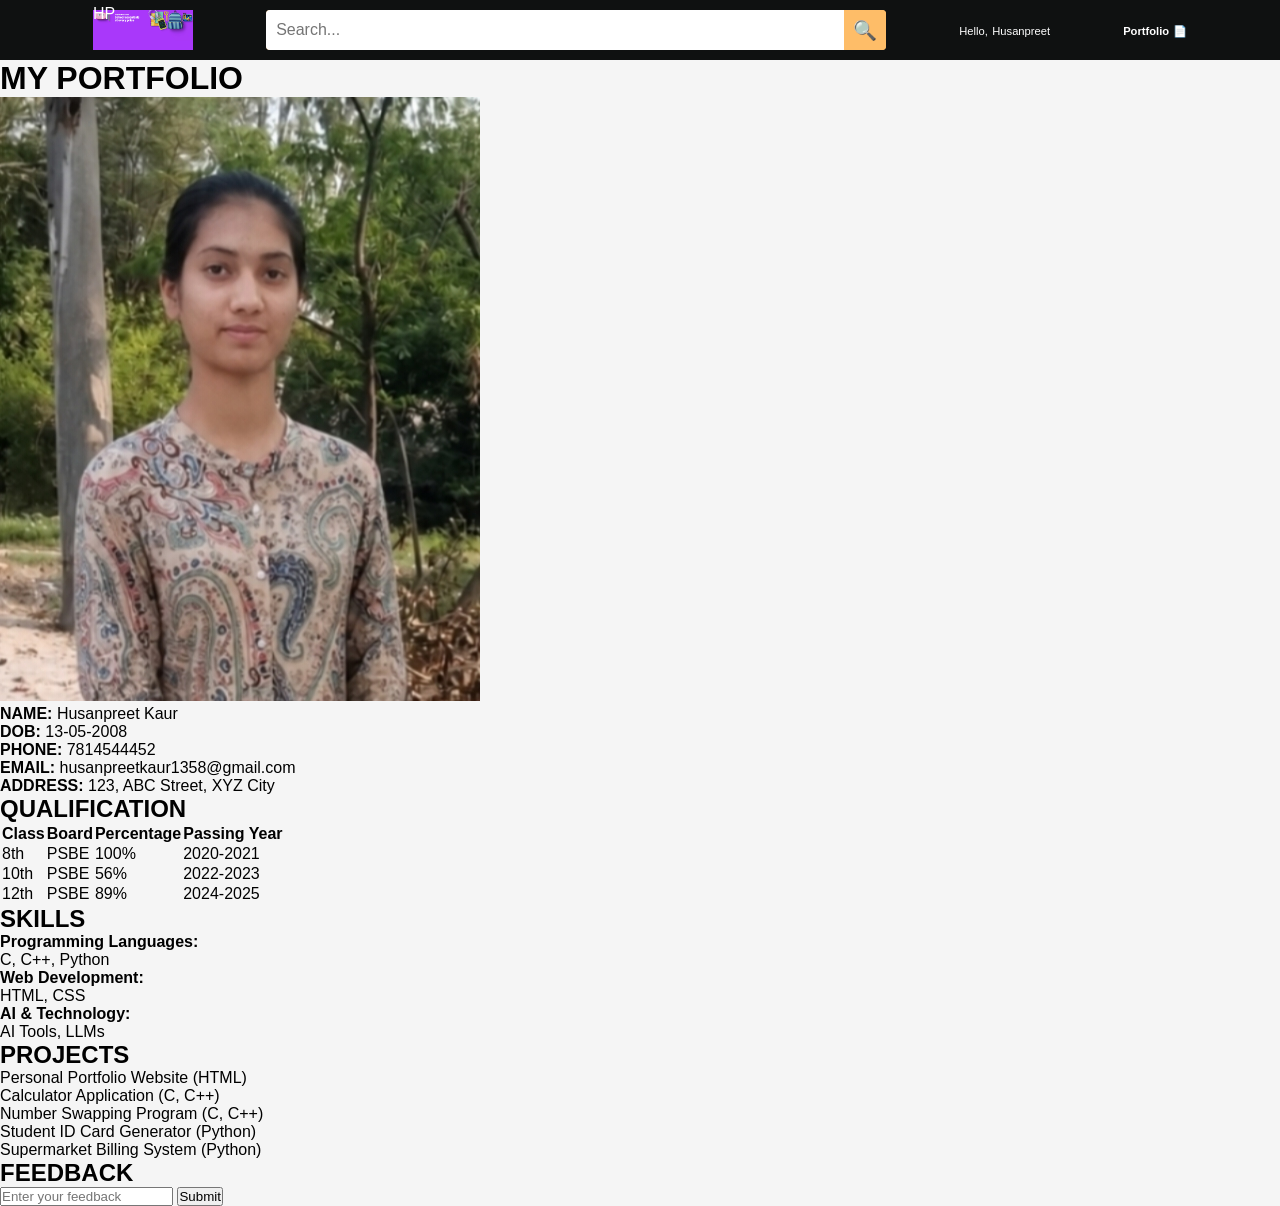
<file: index.html>
<!DOCTYPE html>
 <html lang="en">
 <head>
    <meta charset="UTF-8">
    <meta name="viewport" content="width=device-width, initial-scale=1.0">
    <title>Husanpreet Kaur - Portfolio</title>
    <link rel="stylesheet" href="style.css">
 </head>
 <!-- this is a body part -->
 <body>
    <!-- NAVBAR -->
    <header>
        <div class="navbar">
            <div class="nav-logo">
                <div class="logo">HP</div>
            </div>
            <div class="nav-search">
                <input type="text" class="search-input" placeholder="Search...">
                <span class="search-icon">🔍</span>
            </div>
            <div class="nav-account">
                <p><span>Hello,</span> <span class="nev-second">Husanpreet</span></p>
            </div>
            <div class="nav-cart">
                <p><span>Portfolio</span> <span class="nev-second">📄</span></p>
            </div>
        </div>
    </header>

    <!-- PORTFOLIO SECTION -->
    <div class="container">
        <div class="profile-section">
            <h1>MY PORTFOLIO</h1>
            <img src="WhatsApp Image 2026-06-08 at 8.26.55 PM.jpeg" alt="husanpreet" class="profile-img">
            <div class="info">
              <p><strong>NAME:</strong> Husanpreet Kaur</p>
              <p><strong>DOB:</strong> 13-05-2008</p>
              <p><strong>PHONE:</strong> 7814544452</p>
              <p><strong>EMAIL:</strong> husanpreetkaur1358@gmail.com</p>
              <p><strong>ADDRESS:</strong> 123, ABC Street, XYZ City</p>
            </div>
        </div>

        <!-- QUALIFICATION SECTION -->
        <section class="section">
            <h2>QUALIFICATION</h2>
            <table>
                <tr>
                    <th>Class</th>
                    <th>Board</th>
                    <th>Percentage</th>
                    <th>Passing Year</th>
                </tr>
                <tr>
                    <td>8th</td>
                    <td>PSBE</td>
                    <td>100%</td>
                    <td>2020-2021</td>
                </tr>
                <tr>
                    <td>10th</td>
                    <td>PSBE</td>
                    <td>56%</td>
                    <td>2022-2023</td>
                </tr>
                <tr>
                    <td>12th</td>
                    <td>PSBE</td>
                    <td>89%</td>
                    <td>2024-2025</td>
                </tr>
            </table>
        </section>

        <!-- SKILLS SECTION -->
        <section class="section">
            <h2>SKILLS</h2>
            <div class="skills-grid">
                <div class="skill-item">
                    <strong>Programming Languages:</strong>
                    <p>C, C++, Python</p>
                </div>
                <div class="skill-item">
                    <strong>Web Development:</strong>
                    <p>HTML, CSS</p>
                </div>
                <div class="skill-item">
                    <strong>AI & Technology:</strong>
                    <p>AI Tools, LLMs</p>
                </div>
            </div>
        </section>

        <!-- PROJECTS SECTION -->
        <section class="section">
            <h2>PROJECTS</h2>
            <ul class="projects-list">
                <li>Personal Portfolio Website (HTML)</li>
                <li>Calculator Application (C, C++)</li>
                <li>Number Swapping Program (C, C++)</li>
                <li>Student ID Card Generator (Python)</li>
                <li>Supermarket Billing System (Python)</li>
            </ul>
        </section>

        <!-- FEEDBACK SECTION -->
        <section class="section feedback-section">
            <h2>FEEDBACK</h2>
            <form>
                <input type="text" placeholder="Enter your feedback" class="feedback-input">
                <button type="submit" class="btn-submit">Submit</button>
            </form>
        </section>
    </div>

 </body>
 </html>
</file>
<file: style.css>
* {
    margin: 0;
    padding: 0;
    font-family: Arial, sans-serif;
    box-sizing: border-box;
}

body {
    background-color: #f5f5f5;
}

*{
    margin:0;
    padding:0; 
    font-family: Arial, sans-serif;
    box-sizing: border-box;
}

.navbar{
    height:60px;
    background-color: #0f1111;
    color:white;
    display: flex;
    align-items: center;
    justify-content: space-evenly;
    padding: 0 20px;
}

.nav-logo{
    width: 100px;
    height: 50px;
    display: flex;
    align-items: center;
}

.logo{
    height:50px;
    width:100%;
    background-image: url("71ROLBmB4AL._SX3000_.jpg");
    background-size: contain;
    background-repeat: no-repeat;
    background-position: center;
}

.border{
    border: 1.5px solid transparent;
    padding: 10px 15px;
    border-radius: 3px;
    cursor: pointer;
}

.border:hover{
    border: 1.5px solid white;
}

/** box2 **/
.nav-address {
    display: flex;
    align-items: center;
    gap: 5px;
}

.add-first{
    color:#cccccc;
    font-size: 0.85rem;
    margin-bottom: 5px;
}

.add-second{
    font-size: 1rem;
    margin-left:3px;
    font-weight: 600;
}

.address-icon{
    display: flex;
    align-items: center;
    gap: 5px;
}

/** box3 **/
.nav-search{
    display: flex;
    justify-content: space-evenly;
    background-color: #febd68;
    width: 620px;
    height: 40px;
    border-radius: 4px;
    overflow: hidden;
}

.search-select{
    background-color: #f3f3f3;
    width: 50px;
    text-align: center;
    border: none;
    outline: none;
    cursor: pointer;
}

.search-input{
    width: 100%;
    font-size: 1rem;
    border: none;
    outline: none;
    padding: 0 10px;
}

.search-input:focus {
    outline: none;
}

.search-icon{
    width: 45px; 
    display: flex;
    justify-content: center;  
    align-items: center;
    font-size: 1.2rem;
    background-color: #febd68;
    color: #0f1111;
    cursor: pointer;
}

.search-icon:hover {
    background-color: #f7a924;
}

/** box4 **/
span{
    font-size: 0.7rem;
}

.nav-second {
    font-size: 0.85rem;
    font-weight: 700;
}

/** Sign in section **/
.nav-singin {
    display: flex;
    flex-direction: column;
    justify-content: center;
}

.nav-return {
    display: flex;
    flex-direction: column;
    justify-content: center;
}

/** cart section **/
.nav-cart i {
    font-size: 30px;
    margin-right: 5px;
}

.nav-cart {
    font-size: 0.85rem;
    font-weight: 700;
    display: flex;
    align-items: center;
}

/** panel **/
.panel{
    height: 40px;
    background-color: #222f3d;
    display: flex;
    color: white;
    align-items: center;
    padding: 0 20px;
    gap: 20px;
}

.panel-all {
    display: flex;
    align-items: center;
    gap: 8px;
    cursor: pointer;
    padding: 8px;
}

.panel-all:hover {
    border: 1px solid white;
    border-radius: 3px;
}

.panel-ops p{
    display: inline;
    margin-right: 15px;
    cursor: pointer;
    padding: 8px;
}

.panel-ops p:hover {
    border: 1px solid white;
    border-radius: 3px;
}

.panel-ops {
    font-size: 0.85rem;
    flex: 1;
    display: flex;
    gap: 10px;
}

.panel-deals {
    font-size: 0.9rem;
    font-weight: 700;
    cursor: pointer;
    padding: 8px;
}

.panel-deals:hover {
    border: 1px solid white;
    border-radius: 3px;
}

/** hero section**/
.hero-section {
    background-image: url("71ROLBmB4AL._SX3000_.jpg");
    height: 600px;
    background-size: cover;
    background-position: center;
    background-repeat: no-repeat;
    display: flex;
    align-items: flex-end;
    justify-content: center;
    position: relative;
}

.hero-msg {
    background-color: white;
    color: #0f1111;
    height: 40px;
    display: flex;
    align-items: center;
    justify-content: center;
    margin-bottom: 20px;
    width: 100%;
    padding: 10px;
    text-align: center;
}

.hero-msg a {
    color: #0f1111;
    text-decoration: underline;
    cursor: pointer;
    margin-left: 5px;
}

.hero-msg a:hover {
    color: #FF9900;
}

/** Shop section **/
.shop-section {
    display: flex;
    flex-wrap: wrap;
    justify-content: space-evenly;
    background-color: #f5f5f5;
    padding: 20px;
    gap: 20px;
}

.box {
    width: calc(25% - 15px);
    background-color: white;
    padding: 20px;
    border-radius: 4px;
    box-shadow: 0 2px 5px rgba(0, 0, 0, 0.1);
    min-height: 300px;
    display: flex;
    flex-direction: column;
}

.box-content h2 {
    margin-bottom: 15px;
    font-size: 1.3rem;
    color: #0f1111;
}

.box-img {
    flex: 1;
    background-size: contain;
    background-repeat: no-repeat;
    background-position: center;
    margin-bottom: 15px;
}

.box-content p {
    color: #0f1111;
    cursor: pointer;
    text-decoration: underline;
    font-weight: 600;
    margin-top: auto;
}

.box-content p:hover {
    color: #FF9900;
}

/* Responsive */
@media (max-width: 1200px) {
    .box {
        width: calc(50% - 15px);
    }
    
    .nav-search {
        width: 400px;
    }
}

@media (max-width: 768px) {
    .box {
        width: 100%;
    }
    
    .navbar {
        flex-wrap: wrap;
        height: auto;
        gap: 10px;
    }
    
    .nav-search {
        width: 100%;
        flex-basis: 100%;
    }
    
    .panel {
        flex-wrap: wrap;
    }
    
    .panel-ops {
        flex-basis: 100%;
        justify-content: flex-start;
        flex-wrap: wrap;
    }
}
</file>
